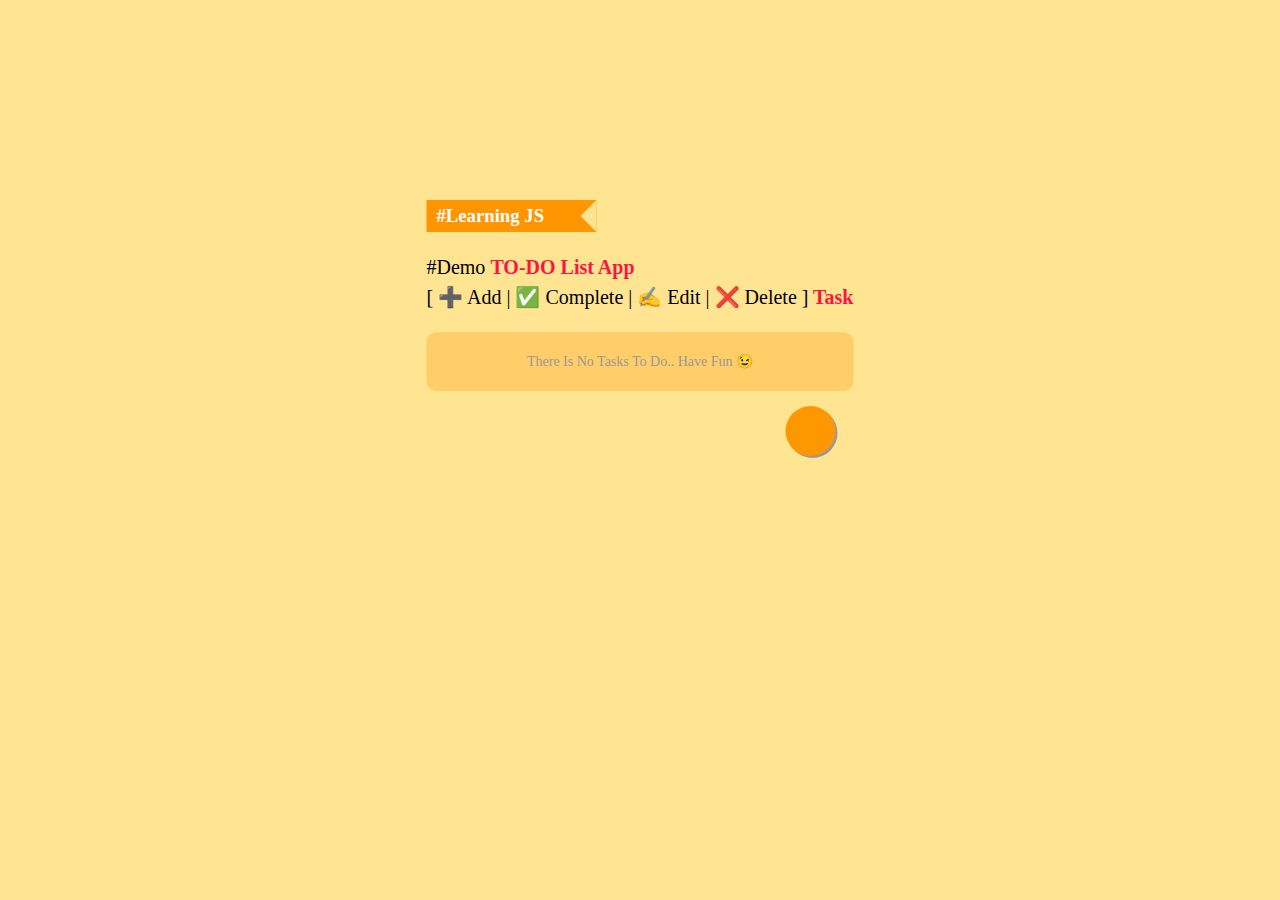
<file: index.html>
<!DOCTYPE html>
<html lang="en">
	<head>
		<meta charset="UTF-8" />
		<meta http-equiv="X-UA-Compatible" content="IE=edge" />
		<meta name="viewport" content="width=device-width, initial-scale=1.0" />
		<link
			rel="stylesheet"
			href="https://cdnjs.cloudflare.com/ajax/libs/font-awesome/6.2.0/css/all.min.css"
			integrity="sha512-xh6O/CkQoPOWDdYTDqeRdPCVd1SpvCA9XXcUnZS2FmJNp1coAFzvtCN9BmamE+4aHK8yyUHUSCcJHgXloTyT2A=="
			crossorigin="anonymous"
			referrerpolicy="no-referrer" />
		<title>To Do list</title>
		<link rel="stylesheet" href="style.css" />
	</head>
	<body>
		<div class="container">
			<div class="showContent">
				<div id="tag">
					<h3>#Learning JS</h3>
				</div>
				<p>
					#Demo <span>TO-DO List App</span> <br />
					[ ➕ Add | ✅ Complete | ✍ Edit | ❌ Delete ]<span>
						Task
					</span>
				</p>

				<div class="content"></div>
				<div class="completed"></div>
				<button id="addNew">
					<i class="fa-solid fa-plus"></i>
				</button>
			</div>
		</div>
		<div id="popUpAdd">
			<div class="addTask">
				<span id="closePopUp"><i class="fa-solid fa-xmark"></i></span>
				<h2>Add New Task</h2>
				<div class="form">
					<input
						id="text"
						type="text"
						placeholder="What You Want To Do ?!" />
					<button><i class="fa-solid fa-plus"></i></button>
				</div>
			</div>
		</div>

		<div class="phoneError">
			Alert ❌ ("Please Open Page in Wide Screen!!")
		</div>
		<script src="main.js"></script>
	</body>
</html>
</file>
<file: style.css>
body {
    font-family: Roboto;
    background-color: #ffc10770;
    padding: 0;
    margin: 0;
  }
  .container {
    width: 100%;
    padding-right: 15px;
    padding-left: 15px;
    margin-right: auto;
    margin-left: auto;
  }
  
  .showContent {
    position: absolute;
    text-align: center;
    height: 500px;
    top: 50%;
    left: 50%;
    transform: translate(-50%, -50%);
  }
  #tag {
    text-align: left;
    background-color: rgb(255, 149, 0);
    width: 150px;
    padding: 5px 10px;
    color: #fff;
    position: relative;
  }
  #tag h3 {
    margin: 0;
  }
  #tag::after {
    content: "";
    position: absolute;
    top: 0;
    right: 0;
    border-width: 16px;
    border-style: solid;
    border-color: transparent #ffe392 transparent transparent;
  }
  .showContent p {
    text-align: justify;
    line-height: 1.5em;
    font-size: 20px;
  }
  .showContent p span {
    font-weight: bold;
    color: rgb(252, 20, 67);
  }
  .showContent .content {
    min-height: 40px;
    background-color: #ff980047;
    border-radius: 10px;
    padding: 5px 0px;
    display: flex;
    flex-direction: column;
    flex-wrap: nowrap;
    align-items: center;
    justify-content: center;
    position: relative;
  }
  
  .phoneError {
    margin: 20px;
    display: none;
    color: darkred;
    font-size: 28px;
  }
  
  /* add button */
  .showContent #addNew {
    position: relative;
    right: -40%;
    top: 15px;
    background: #ff9800;
    outline: none;
    border: none;
    width: 50px;
    height: 50px;
    border-radius: 50%;
    padding: 0px;
    font-size: 22px;
    color: #fff;
    box-shadow: 2px 2px 0px 0px #999;
    cursor: pointer;
  }
  
  .noTask {
    color: #999;
    font-size: 14px !important;
  }
  /* Task Div */
  .content .task {
    display: flex;
    background: #009688;
    padding: 5px;
    flex-direction: row;
    flex-wrap: nowrap;
    justify-content: space-between;
    width: 94%;
    border-radius: 10px;
    margin: 5px 0px;
    color: #fff;
    align-items: center;
    align-content: center;
  }
  .content .task p {
    margin: 0;
  }
  
  .content .task .controls .done {
    background-color: #cddc39;
  }
  .content .task .controls .delete {
    background-color: #e91e63;
  }
  .content .task .controls .edit {
    background-color: #03a9f4;
  }
  .content .task .controls > button {
    width: 30px;
    height: 30px;
    border-radius: 50%;
    padding: 5px;
    margin: 2px 1px;
    font-size: 12px;
    cursor: pointer;
    outline: none;
    border: none;
    color: #fff;
  }
  /* Add Task popup div */
  #popUpAdd {
    position: fixed;
    width: 100%;
    height: 700px;
    z-index: 9999;
    background: #11111170;
    display: none;
    flex-wrap: nowrap;
    flex-direction: column;
    align-items: center;
    align-content: center;
    justify-content: center;
    color: #fff;
  }
  #popUpAdd .addTask {
    border: 1px solid #000;
    border-radius: 20px;
    background-color: #000000b0;
    padding: 20px 0px;
    width: 400px;
    display: flex;
    flex-direction: column;
    flex-wrap: nowrap;
    align-items: center;
    align-content: space-around;
    justify-content: space-around;
    position: absolute;
      top: 20%;
  }
  .addTask span {
    position: absolute;
    top: -16px;
    right: 0px;
    background: #e91e63;
    padding: 5px;
    width: 20px;
    height: 20px;
    text-align: center;
    border-radius: 50%;
    cursor: pointer;
  }
  .addTask .form input[type="text"] {
    padding: 7px 20px;
    border: none;
    border-radius: 10px;
    outline: 1px solid #ff9800;
    width: 250px;
    height: 30px;
    font-size: 20px;
  }
  .addTask .form button {
    border: none;
    width: 50px;
    height: 50px;
    margin-left: 5px;
    border-radius: 50%;
    background: #ff9800;
    color: #fff;
    cursor: pointer;
    font-size: 20px;
  }
  /* Edit Task Box */
  .editBox input[type="text"] {
    padding: 5px;
    font-size: 18px;
    border-radius: 6px;
    outline: none;
    border: none;
    color: #9c27b0;
    width: 300px
  }
 
  /* Shake Class */
  .Shake {
    /* Start the shake animation and make the animation last for 0.5 seconds */
    animation: shake 0.5s;
  }
  
  @keyframes shake {
    0% {
      transform: translate(1px, 1px) rotate(0deg);
    }
    10% {
      transform: translate(-1px, -2px) rotate(-1deg);
    }
    20% {
      transform: translate(-3px, 0px) rotate(1deg);
    }
    30% {
      transform: translate(3px, 2px) rotate(0deg);
    }
    40% {
      transform: translate(1px, -1px) rotate(1deg);
    }
    50% {
      transform: translate(-1px, 2px) rotate(-1deg);
    }
    60% {
      transform: translate(-3px, 1px) rotate(0deg);
    }
    70% {
      transform: translate(3px, 1px) rotate(-1deg);
    }
    80% {
      transform: translate(-1px, -1px) rotate(1deg);
    }
    90% {
      transform: translate(1px, 2px) rotate(0deg);
    }
    100% {
      transform: translate(1px, -2px) rotate(-1deg);
    }
  }
  
  /* Media */
  
  @media (max-width: 575px) {
    .showContent {
      display: none;
    }
    .phoneError {
      display: block;
    }
  }
  
  @media (min-width: 576px) {
    .container {
      width: 540px;
    }
  }
</file>
